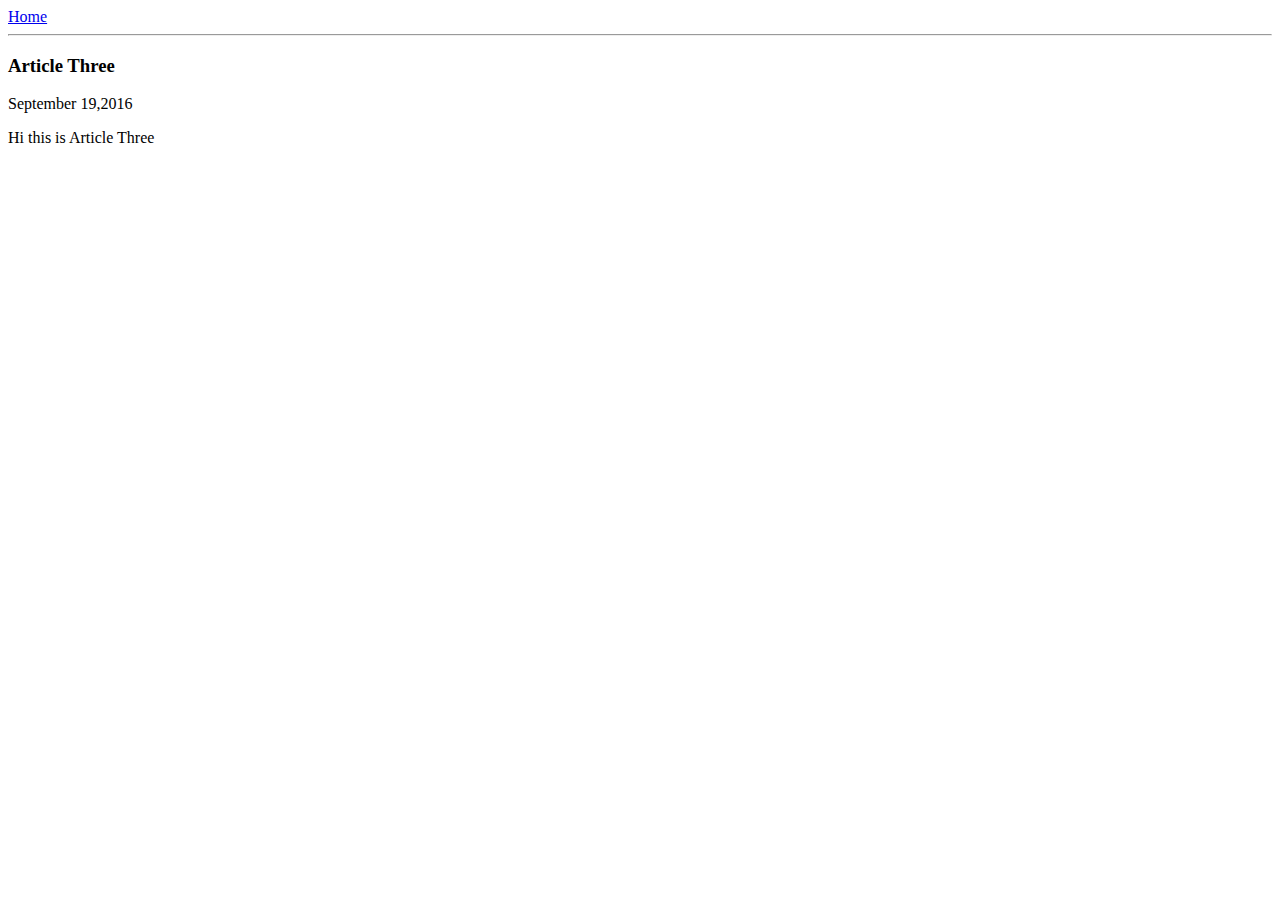
<file: ui/article-three.html>
<html>
    <head>
            <title> Article Three</title>
    </head>
    <body>
            <div>
                <a href='/'>Home</a>
            </div>
            <hr/>
            <h3>
                Article Three
            </h3>    
            <div>
                September 19,2016
            </div>    
                    <p>
                       Hi this is Article Three
                    </p>  
                    
    </body>
</html>
</file>
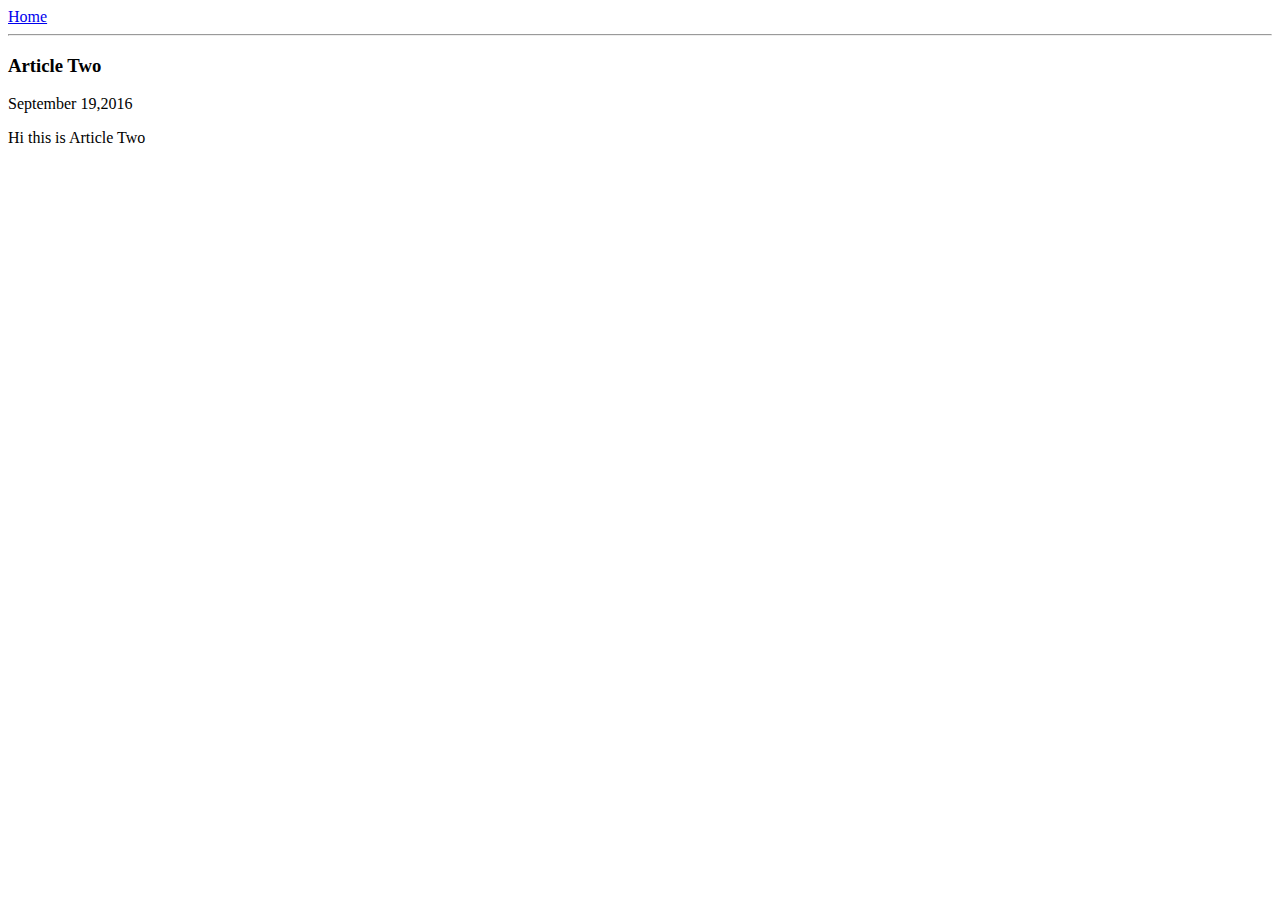
<file: ui/article-two.html>
<html>
    <head>
            <title> Article Two</title>
    </head>
    <body>
            <div>
                <a href='/'>Home</a>
            </div>
            <hr/>
            <h3>
                Article Two
            </h3>    
            <div>
                September 19,2016
            </div>    
                    <p>
                       Hi this is Article Two
                    </p>  
                    
    </body>
</html>
</file>
